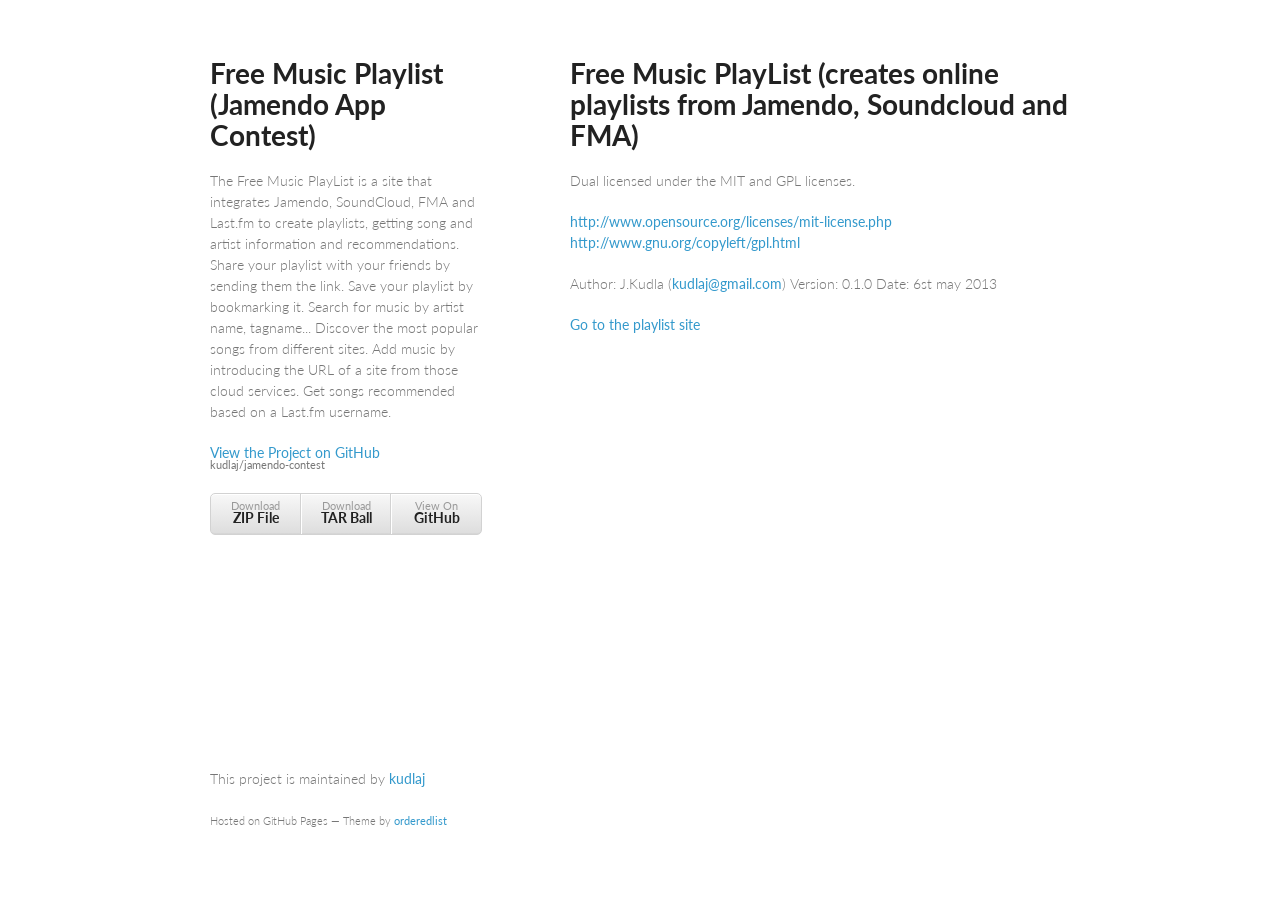
<file: index.html>
<!doctype html>
<html>
  <head>
    <meta charset="utf-8">
    <meta http-equiv="X-UA-Compatible" content="chrome=1">
    <title>Free Music Playlist (Jamendo App Contest) by kudlaj</title>

    <link rel="stylesheet" href="stylesheets/styles.css">
    <link rel="stylesheet" href="stylesheets/pygment_trac.css">
    <meta name="viewport" content="width=device-width, initial-scale=1, user-scalable=no">
    <!--[if lt IE 9]>
    <script src="//html5shiv.googlecode.com/svn/trunk/html5.js"></script>
    <![endif]-->
  </head>
  <body>
    <div class="wrapper">
      <header>
        <h1>Free Music Playlist (Jamendo App Contest)</h1>
        <p>The Free Music PlayList is a site that integrates Jamendo, SoundCloud, FMA and Last.fm to create playlists, 
getting song and artist information and recommendations.
Share your playlist with your friends by sending them the link.
Save your playlist by bookmarking it.
Search for music by artist name, tagname...
Discover the most popular songs from different sites.
Add music by introducing the URL of a site from those cloud services.
Get songs recommended based on a Last.fm username.</p>
        
        
        <p class="view"><a href="https://github.com/kudlaj/jamendo-contest">View the Project on GitHub <small>kudlaj/jamendo-contest</small></a></p>


        <ul>
          <li><a href="https://github.com/kudlaj/jamendo-contest/zipball/master">Download <strong>ZIP File</strong></a></li>
          <li><a href="https://github.com/kudlaj/jamendo-contest/tarball/master">Download <strong>TAR Ball</strong></a></li>
          <li><a href="https://github.com/kudlaj/jamendo-contest">View On <strong>GitHub</strong></a></li>
        </ul>
      </header>
      <section>
        <h1>Free Music PlayList (creates online playlists from Jamendo, Soundcloud and FMA)</h1>

<p>Dual licensed under the MIT and GPL licenses.</p>

<p><a href="http://www.opensource.org/licenses/mit-license.php">http://www.opensource.org/licenses/mit-license.php</a>
<a href="http://www.gnu.org/copyleft/gpl.html">http://www.gnu.org/copyleft/gpl.html</a></p>

<p>Author: J.Kudla (<a href="mailto:kudlaj@gmail.com">kudlaj@gmail.com</a>) Version: 0.1.0 Date: 6st may 2013</p>

<p><a href="http://kudlaj.github.io/fmplaylist/fmplaylist.html">Go to the playlist site</a></p>
<p>
          <iframe width="420" height="315" src="http://www.youtube.com/embed/IKaQmK0BNKY" frameborder="0" allowfullscreen></iframe>
        </p>

      </section>
      <footer>
        <p>This project is maintained by <a href="https://github.com/kudlaj">kudlaj</a></p>
        <p><small>Hosted on GitHub Pages &mdash; Theme by <a href="https://github.com/orderedlist">orderedlist</a></small></p>
      </footer>
    </div>
    <script src="javascripts/scale.fix.js"></script>
    
  </body>
</html>
</file>
<file: stylesheets/styles.css>
@import url(https://fonts.googleapis.com/css?family=Lato:300italic,700italic,300,700);

body {
  padding:50px;
  font:14px/1.5 Lato, "Helvetica Neue", Helvetica, Arial, sans-serif;
  color:#777;
  font-weight:300;
}

h1, h2, h3, h4, h5, h6 {
  color:#222;
  margin:0 0 20px;
}

p, ul, ol, table, pre, dl {
  margin:0 0 20px;
}

h1, h2, h3 {
  line-height:1.1;
}

h1 {
  font-size:28px;
}

h2 {
  color:#393939;
}

h3, h4, h5, h6 {
  color:#494949;
}

a {
  color:#39c;
  font-weight:400;
  text-decoration:none;
}

a small {
  font-size:11px;
  color:#777;
  margin-top:-0.6em;
  display:block;
}

.wrapper {
  width:860px;
  margin:0 auto;
}

blockquote {
  border-left:1px solid #e5e5e5;
  margin:0;
  padding:0 0 0 20px;
  font-style:italic;
}

code, pre {
  font-family:Monaco, Bitstream Vera Sans Mono, Lucida Console, Terminal;
  color:#333;
  font-size:12px;
}

pre {
  padding:8px 15px;
  background: #f8f8f8;  
  border-radius:5px;
  border:1px solid #e5e5e5;
  overflow-x: auto;
}

table {
  width:100%;
  border-collapse:collapse;
}

th, td {
  text-align:left;
  padding:5px 10px;
  border-bottom:1px solid #e5e5e5;
}

dt {
  color:#444;
  font-weight:700;
}

th {
  color:#444;
}

img {
  max-width:100%;
}

header {
  width:270px;
  float:left;
  position:fixed;
}

header ul {
  list-style:none;
  height:40px;
  
  padding:0;
  
  background: #eee;
  background: -moz-linear-gradient(top, #f8f8f8 0%, #dddddd 100%);
  background: -webkit-gradient(linear, left top, left bottom, color-stop(0%,#f8f8f8), color-stop(100%,#dddddd));
  background: -webkit-linear-gradient(top, #f8f8f8 0%,#dddddd 100%);
  background: -o-linear-gradient(top, #f8f8f8 0%,#dddddd 100%);
  background: -ms-linear-gradient(top, #f8f8f8 0%,#dddddd 100%);
  background: linear-gradient(top, #f8f8f8 0%,#dddddd 100%);
  
  border-radius:5px;
  border:1px solid #d2d2d2;
  box-shadow:inset #fff 0 1px 0, inset rgba(0,0,0,0.03) 0 -1px 0;
  width:270px;
}

header li {
  width:89px;
  float:left;
  border-right:1px solid #d2d2d2;
  height:40px;
}

header ul a {
  line-height:1;
  font-size:11px;
  color:#999;
  display:block;
  text-align:center;
  padding-top:6px;
  height:40px;
}

strong {
  color:#222;
  font-weight:700;
}

header ul li + li {
  width:88px;
  border-left:1px solid #fff;
}

header ul li + li + li {
  border-right:none;
  width:89px;
}

header ul a strong {
  font-size:14px;
  display:block;
  color:#222;
}

section {
  width:500px;
  float:right;
  padding-bottom:50px;
}

small {
  font-size:11px;
}

hr {
  border:0;
  background:#e5e5e5;
  height:1px;
  margin:0 0 20px;
}

footer {
  width:270px;
  float:left;
  position:fixed;
  bottom:50px;
}

@media print, screen and (max-width: 960px) {
  
  div.wrapper {
    width:auto;
    margin:0;
  }
  
  header, section, footer {
    float:none;
    position:static;
    width:auto;
  }
  
  header {
    padding-right:320px;
  }
  
  section {
    border:1px solid #e5e5e5;
    border-width:1px 0;
    padding:20px 0;
    margin:0 0 20px;
  }
  
  header a small {
    display:inline;
  }
  
  header ul {
    position:absolute;
    right:50px;
    top:52px;
  }
}

@media print, screen and (max-width: 720px) {
  body {
    word-wrap:break-word;
  }
  
  header {
    padding:0;
  }
  
  header ul, header p.view {
    position:static;
  }
  
  pre, code {
    word-wrap:normal;
  }
}

@media print, screen and (max-width: 480px) {
  body {
    padding:15px;
  }
  
  header ul {
    display:none;
  }
}

@media print {
  body {
    padding:0.4in;
    font-size:12pt;
    color:#444;
  }
}
</file>
<file: stylesheets/pygment_trac.css>
.highlight  { background: #ffffff; }
.highlight .c { color: #999988; font-style: italic } /* Comment */
.highlight .err { color: #a61717; background-color: #e3d2d2 } /* Error */
.highlight .k { font-weight: bold } /* Keyword */
.highlight .o { font-weight: bold } /* Operator */
.highlight .cm { color: #999988; font-style: italic } /* Comment.Multiline */
.highlight .cp { color: #999999; font-weight: bold } /* Comment.Preproc */
.highlight .c1 { color: #999988; font-style: italic } /* Comment.Single */
.highlight .cs { color: #999999; font-weight: bold; font-style: italic } /* Comment.Special */
.highlight .gd { color: #000000; background-color: #ffdddd } /* Generic.Deleted */
.highlight .gd .x { color: #000000; background-color: #ffaaaa } /* Generic.Deleted.Specific */
.highlight .ge { font-style: italic } /* Generic.Emph */
.highlight .gr { color: #aa0000 } /* Generic.Error */
.highlight .gh { color: #999999 } /* Generic.Heading */
.highlight .gi { color: #000000; background-color: #ddffdd } /* Generic.Inserted */
.highlight .gi .x { color: #000000; background-color: #aaffaa } /* Generic.Inserted.Specific */
.highlight .go { color: #888888 } /* Generic.Output */
.highlight .gp { color: #555555 } /* Generic.Prompt */
.highlight .gs { font-weight: bold } /* Generic.Strong */
.highlight .gu { color: #800080; font-weight: bold; } /* Generic.Subheading */
.highlight .gt { color: #aa0000 } /* Generic.Traceback */
.highlight .kc { font-weight: bold } /* Keyword.Constant */
.highlight .kd { font-weight: bold } /* Keyword.Declaration */
.highlight .kn { font-weight: bold } /* Keyword.Namespace */
.highlight .kp { font-weight: bold } /* Keyword.Pseudo */
.highlight .kr { font-weight: bold } /* Keyword.Reserved */
.highlight .kt { color: #445588; font-weight: bold } /* Keyword.Type */
.highlight .m { color: #009999 } /* Literal.Number */
.highlight .s { color: #d14 } /* Literal.String */
.highlight .na { color: #008080 } /* Name.Attribute */
.highlight .nb { color: #0086B3 } /* Name.Builtin */
.highlight .nc { color: #445588; font-weight: bold } /* Name.Class */
.highlight .no { color: #008080 } /* Name.Constant */
.highlight .ni { color: #800080 } /* Name.Entity */
.highlight .ne { color: #990000; font-weight: bold } /* Name.Exception */
.highlight .nf { color: #990000; font-weight: bold } /* Name.Function */
.highlight .nn { color: #555555 } /* Name.Namespace */
.highlight .nt { color: #000080 } /* Name.Tag */
.highlight .nv { color: #008080 } /* Name.Variable */
.highlight .ow { font-weight: bold } /* Operator.Word */
.highlight .w { color: #bbbbbb } /* Text.Whitespace */
.highlight .mf { color: #009999 } /* Literal.Number.Float */
.highlight .mh { color: #009999 } /* Literal.Number.Hex */
.highlight .mi { color: #009999 } /* Literal.Number.Integer */
.highlight .mo { color: #009999 } /* Literal.Number.Oct */
.highlight .sb { color: #d14 } /* Literal.String.Backtick */
.highlight .sc { color: #d14 } /* Literal.String.Char */
.highlight .sd { color: #d14 } /* Literal.String.Doc */
.highlight .s2 { color: #d14 } /* Literal.String.Double */
.highlight .se { color: #d14 } /* Literal.String.Escape */
.highlight .sh { color: #d14 } /* Literal.String.Heredoc */
.highlight .si { color: #d14 } /* Literal.String.Interpol */
.highlight .sx { color: #d14 } /* Literal.String.Other */
.highlight .sr { color: #009926 } /* Literal.String.Regex */
.highlight .s1 { color: #d14 } /* Literal.String.Single */
.highlight .ss { color: #990073 } /* Literal.String.Symbol */
.highlight .bp { color: #999999 } /* Name.Builtin.Pseudo */
.highlight .vc { color: #008080 } /* Name.Variable.Class */
.highlight .vg { color: #008080 } /* Name.Variable.Global */
.highlight .vi { color: #008080 } /* Name.Variable.Instance */
.highlight .il { color: #009999 } /* Literal.Number.Integer.Long */

.type-csharp .highlight .k { color: #0000FF }
.type-csharp .highlight .kt { color: #0000FF }
.type-csharp .highlight .nf { color: #000000; font-weight: normal }
.type-csharp .highlight .nc { color: #2B91AF }
.type-csharp .highlight .nn { color: #000000 }
.type-csharp .highlight .s { color: #A31515 }
.type-csharp .highlight .sc { color: #A31515 }
</file>
